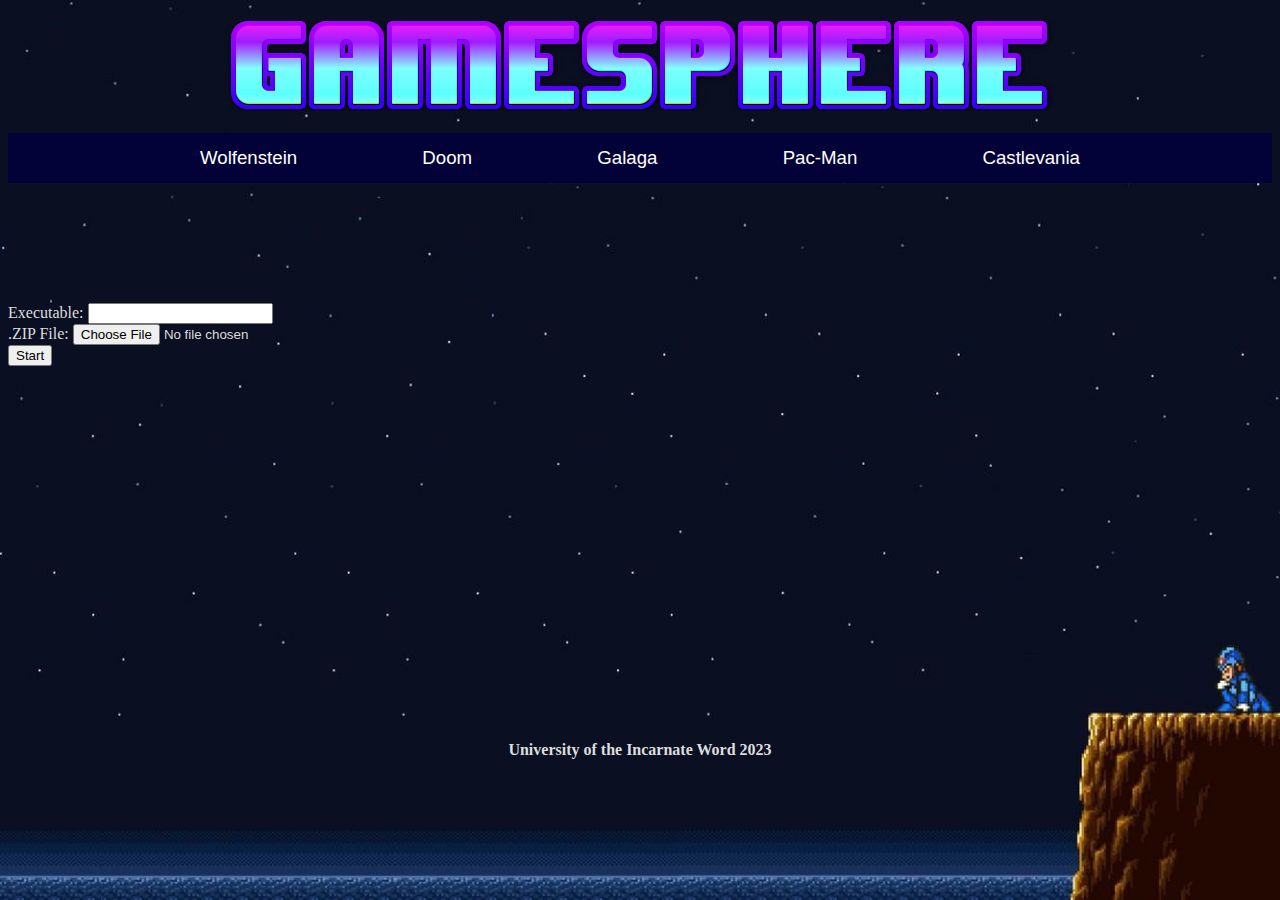
<file: emu.html>
<!DOCTYPE html>
<meta name="viewport" content="width=device-width, initial-scale=1.0">
<head>
    <meta charset="utf-8">
    <meta http-equiv="Content-Type" content="text/html; charset=utf-8">
    <title>GAMESPHERE</title>
    <h1></h1><li><a class ="active" href="emu.html">
     Wolfenstein</a>
     <a class ="active" href="Doom.html">
     Doom</a>
     <a class ="active" href="Galaga.html">
     Galaga</a>
     <a class ="active" href="Pac-Man.html">
     Pac-Man</a>
     <a class ="active" href="Castlevania.html">
     Castlevania </a> </li></h1>
     </head>
<body>
<div id="dosbox"></div>
<div><label for="exe">Executable:</label> <input type="text" id="exe" value=""/></div>
<div><label for="zip">.ZIP File:</label> <input type="file" id="zip"/></div>
<div><input type="button" id="start" value="Start"/></div>
<script src="dosboxapi.js"></script>
<script src="emu.js"></script>
<link rel="stylesheet" href="emu.css">
</body>
<footer><b>University of the Incarnate Word 2023</b></footer>
</file>
<file: emu.css>
#dosbox { width: 640px; height: 400px; margin: 0 auto; padding-top: 60px; min-height: -60px; max-height: 60px;}
.dosbox-container { width: 640px; height: 400px;}
.dosbox-container > .dosbox-overlay { background-size: 640px 400px; }
#my{
    zoom: 80%;
    }
body{
    background-image: url('Pictures/background.jpg');
    background-repeat: no-repeat;
    background-attachment: fixed;
    background-size: 100% 100%;
    color: #ddd;
    cursor:url(Pictures/cursor.gif), pointer;
}
h1{
    background-image: url('Pictures/gamesphere.png');
    background-repeat:no-repeat;
    background-position:center;
    padding-top: 90px;
   } h2{
    background-color: cyan;
    text-align:center;
    color:black;
    padding:7px;
    border-right: 750px solid whitesmoke;
    border-left: 750px solid whitesmoke;
   }
   li{
    float:justify;
    list-style:none;
    overflow:hidden;
    margin:0;
    padding:0;
    font:status-bar;
    font-size: 14pt;
    border-right: 0px solid whitesmoke;
    border-left: 0px solid whitesmoke;
    text-align:center;
    background-color: rgb(2, 2, 56);
    padding:14px 14px;
   }
   li:last-child{
    border-right:none;
   }
   li a:hover{
    color:rgb(2, 2, 56);
    background-color: blueviolet;
    text-decoration: none;
   }
   a{
    text-decoration: none;
    list-style:none;
    text-align:center;
    padding:90px 60px;
    color: white;
    border:5px;
   }
   footer{
    position:fixed;
    color: #ddd;
    text-align: center;
    padding-top: 375px;
    position: sticky;
    max-height: -375px;
   }
</file>
